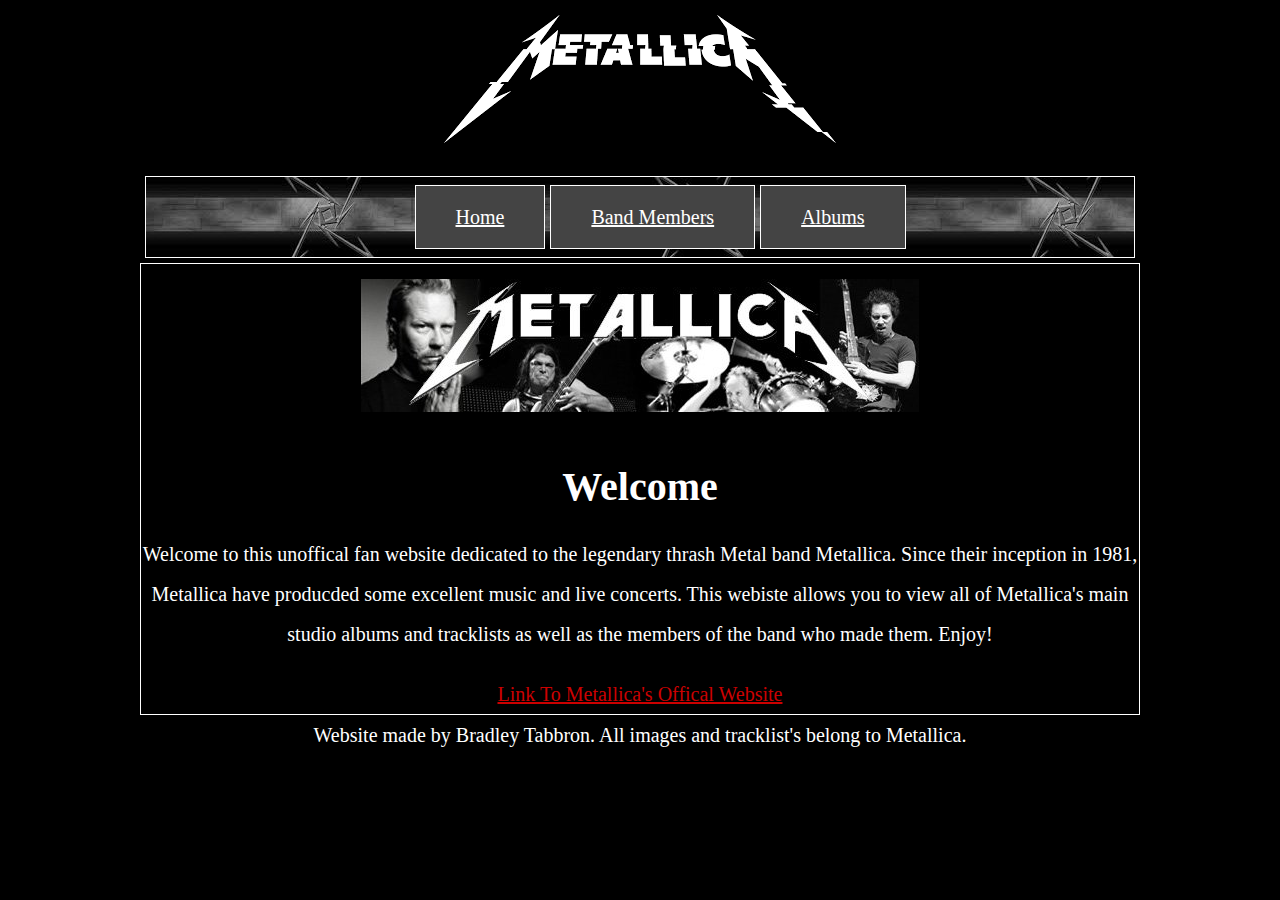
<file: Cousework Website/index.html>
<!doctype html>

<html lang ="en">

<head>
<title>Metallica-Home</title>
<link rel = "stylesheet" href="main.css">
</head>

<body>
   <header>
       <img src ="Images/logo4.png"/>
    </header>
    <nav>
        <ul id="navli">
            <li><a id="navlink" href="index.html">Home</a></li>
            <li><a id="navlink" href="Bandmembers.html">Band Members</a></li>
            <li><a id="navlink" href="Albums.html">Albums</a></li>
        </ul>
    </nav>
    <main>
        <img src="Images/bannav2.jpg"/>
        <h1>Welcome</h1> 
        <p>Welcome to this unoffical fan website dedicated to the legendary thrash Metal band Metallica. Since their inception in 1981, Metallica have producded some excellent music and live concerts. This webiste allows you to view all of Metallica's main studio albums and tracklists as well as the members of the band who made them. Enjoy!</p>
        <a href="https://www.metallica.com/">Link To Metallica's Offical Website</a>
    </main>
    <footer> 
        Website made by Bradley Tabbron. All images and tracklist's belong to Metallica.
    </footer>
</body>

</html>
</file>
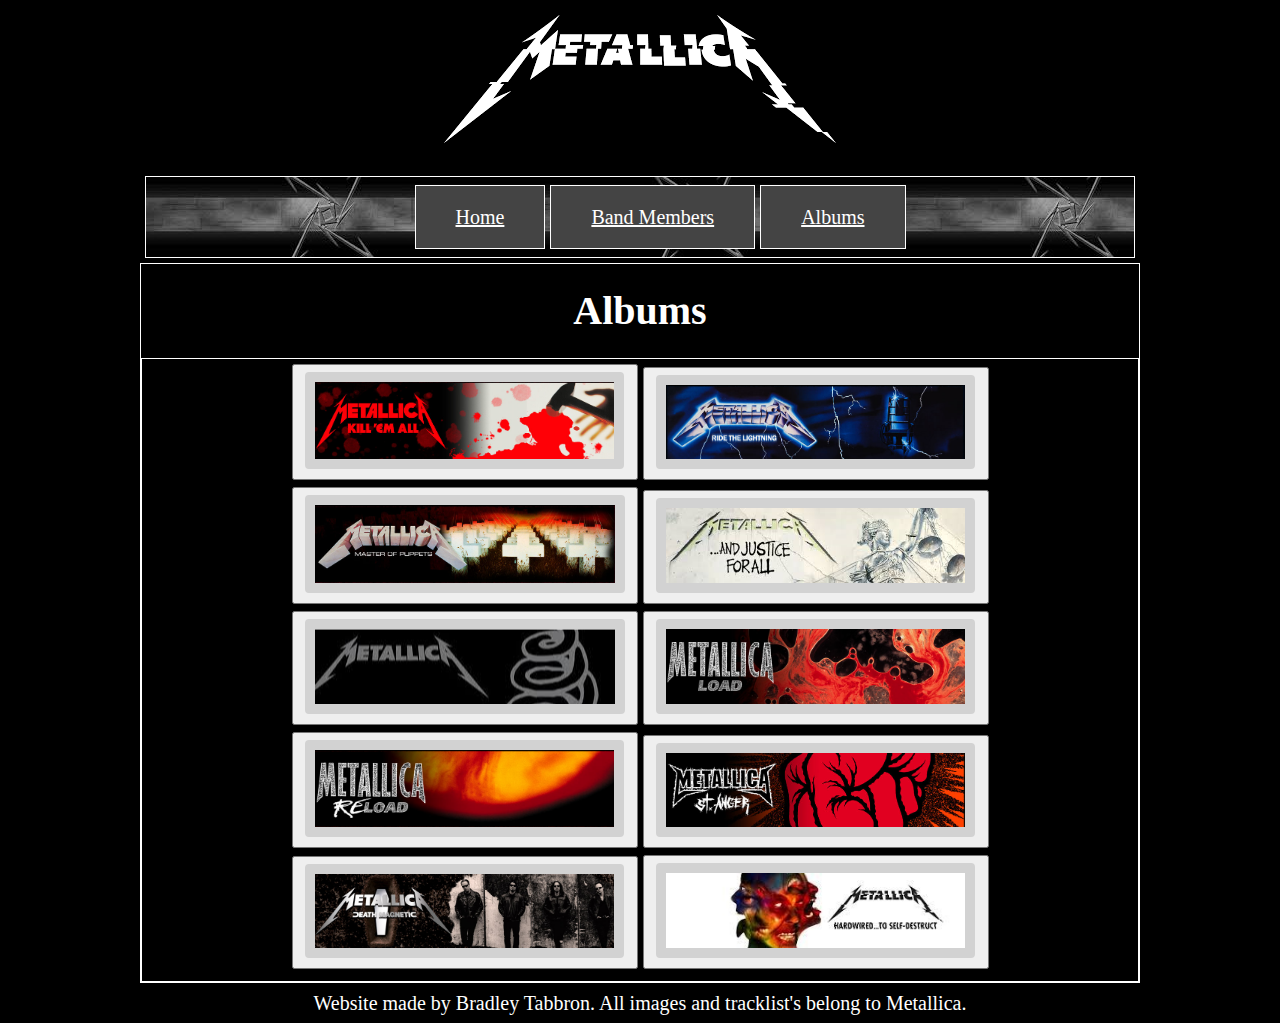
<file: Cousework Website/Albums.html>
<!doctype html>

<html lang ="en">

<head>
<title>Metallica-Albums</title>
<link rel = "stylesheet" href="main.css">
</head>

<body>
   <header>
       <img src ="Images/logo4.png"/>
    </header>
    <nav>
        <ul id="navli">
            <li><a id="navlink" href="index.html">Home</a></li>
            <li><a id="navlink" href="Bandmembers.html">Band Members</a></li>
            <li><a id="navlink" href="Albums.html">Albums</a></li>
        </ul>
    </nav>
    <main>
        <h1>Albums</h1> 
      

        <section id="albumlist">
            <button onclick ="changealbuminfo('kea')"> <img style="max-width: 300px;" "max-height: 700px;" "margin: 0px;" src="Images/bankea.png"/></button>
            <button onclick ="changealbuminfo('rtl')"><img style="max-width: 300px;" "max-height: 700px;" "margin: 0px;" src="Images/banrtl.png"/></button>
           <button onclick ="changealbuminfo('mop')"><img style="max-width: 300px;" "max-height: 700px;" "margin: 0px;" src="Images/banmop.png"/></button>
     <button onclick ="changealbuminfo('ajfa')"><img style="max-width: 300px;" "max-height: 700px;" "margin: 0px;" src="Images/banajfa.png"/></button>
            <button onclick ="changealbuminfo('ba')"><img style="max-width: 300px;" "max-height: 700px;" "margin: 0px;" src="Images/banba2.png"/></button>
            <button onclick ="changealbuminfo('l')"><img style="max-width: 300px;" "max-height: 700px;" "margin: 0px;" src="Images/banl.png"/></button>
            <button onclick ="changealbuminfo('r')"><img style="max-width: 300px;" "max-height: 700px;" "margin: 0px;" src="Images/banr.png"/></button>
            <button onclick ="changealbuminfo('sa')"><img style="max-width: 300px;" "max-height: 700px;" "margin: 0px;" src="Images/bansa.png"/></button>
            <button onclick ="changealbuminfo('dm')"><img style="max-width: 300px;" "max-height: 700px;" "margin: 0px;" src="Images/bandm.png"/></button>
            <button onclick ="changealbuminfo('hwtsd')"><img style="max-width: 300px;" "max-height: 700px;" "margin: 0px;" src="Images/banhtsd4.jpg"/></button>
            

            
            
        </section>
     
         <script>
             function changealbuminfo(albumname){
                
                var y = document.getElementById(albumname);
                 var x =document.getElementsByClassName('album')
                 for(var i=0;i<x.length;i=i+1){
                     if (x[i]==y){
                         x[i].style.display="block";
                     }
                     else{
                         x[i].style.display="none";
                     }
                 }
                 
               
                  
             }
        </script>
          <aside class="album" id="kea">
            
                <h2>Kill 'Em All</h2>
            <p>1983</p>
            <img src="Images/kea.png">
                <ol>
                <li>Hit The Lights </li>
                <li>The Four Horsemen </li>
                <li>Motorbreath </li>
                    <li>Jump Into Fire </li>
                    <li>(Anesthesia) Pulling Teeth </li>
                    <li>Whiplash </li>
                    <li>Phantom Lord </li>
                    <li>No Remorse </li>
                    <li>Seek And Destroy </li>
                    <li>Metal Militia</li>
            </ol>
        </aside>
              
                <aside class="album" id="rtl">
            
                <h2>Ride The Lightning</h2>
            <p>1984</p>
            <img src="Images/rtl.png">
                <ol>
                <li>Fight Fire With Fire </li>
                <li>Ride The Lightning </li>
                <li>For Whom The Bell Tolls </li>
                    <li>Fade To Black </li>
                    <li>Trapped Under Ice </li>
                    <li>Escape </li>
                    <li>Creeping Death </li>
                    <li>The Call Of Ktulu </li>
            </ol>
              </aside>
        <aside class = "album" id="mop">
            
                <h2>Master Of Puppets</h2>
            <p>1986</p>
            <img src="Images/mop.png">
                <ol>
                <li>Battery </li>
                <li>Master Of Puppets </li>
                <li>The Thing That Should Not Be </li>
                    <li>Welcome Home (Sanitarium) </li>
                    <li>Disposable Heroes </li>
                    <li>Leper Messiah </li>
                    <li>Orion </li>
                    <li>Damage Inc. </li>
            </ol>
        </aside>
     <aside class="album" id="ajfa">
            
                <h2>...And Justice For All</h2>
            <p>1988</p>
            <img src="Images/ajfa.png">
                <ol>
                <li>Blackened </li>
                <li>...And Justice For All </li>
                <li>Eye Of The Beholder </li>
                    <li>One </li>
                    <li>The Shortest Straw </li>
                    <li>Harvester Of Sorrow </li>
                    <li>The Frayed Ends Of Sanity </li>
                    <li>To Live Is To Die </li>
                    <li>Dyers Eve </li>
            </ol>
        </aside>
        
          <aside class="album" id="ba">
            
                <h2>Metallica</h2>
            <p>1991</p>
            <img src="Images/ba.png">
                <ol>
                <li>Enter Sandman </li>
                <li>Sad But True </li>
                <li>Holier Than Thou </li>
                    <li>The Unforgiven </li>
                    <li>Wherever I May Roam </li>
                    <li>Don't Tread On Me </li>
                    <li>Through The Never </li>
                    <li>Nothing Else Matters </li>
                    <li>Of Wolf And Man </li>
                    <li>The God That Failed </li>
                    <li>My Friend Of Misery </li>
                    <li>The Struggle Within </li>
            </ol>
        </aside>
        
          <aside class="album" id="l">
            
                <h2>Load</h2>
            <p>1996</p>
            <img src="Images/l.jpg">
                <ol>
                <li>Ain't My Bitch </li>
                <li>2 X 4 </li>
                <li>The House That Jack Built </li>
                    <li>Until It Sleeps </li>
                    <li>King Nothing </li>
                    <li>Hero Of The Day </li>
                    <li>Bleeding Me </li>
                    <li>Cure </li>
                    <li>Poor Twisted Me </li>
                    <li>Wasting My Hate </li>
                    <li>Mama Said </li>
                    <li>Thorn Within </li>
                    <li>Ronnie </li>
                    <li>The Outlaw Torn </li>
            </ol>
        </aside>
        
     
        
          <aside class="album" id="r">
            
                <h2>Reload</h2>
            <p>1997</p>
            <img src="Images/r.png">
                <ol>
                <li>Bad Seed </li>
                <li>Where The Wild Things Are </li>
                <li>Prince Charming </li>
                    <li>Low Man's Lyric </li>
                    <li>Attitude </li>
                    <li>Fixxxer </li>
                    <li>Fuel </li>
                    <li>Cure </li>
                    <li>The Memory Remains </li>
                    <li>Devil's Dance </li>
                    <li>The Unforgiven II </li>
                    <li>Better Than You </li>
                    <li>Slither </li>
                    <li>Carpe Diem Baby </li>
            </ol>
        </aside>
              <aside class="album" id="sa">
            
                <h2>St. Anger</h2>
            <p>2003</p>
            <img src="Images/sa.png">
                <ol>
                <li>Frantic </li>
                <li>St. Anger </li>
                <li>Some Kind Of Monster </li>
                    <li>Dirty Window </li>
                    <li>Invisible Kid </li>
                    <li>My World </li>
                    <li>Shoot Me Again </li>
                    <li>Sweet Amber </li>
                    <li>The Unnamed Feeling </li>
                    <li>Purify </li>
                    <li>All Within My Hands </li>
            </ol>
        </aside>
        
           
              <aside class="album" id="dm">
            
                <h2>Death Magnetic</h2>
            <p>2008</p>
            <img src="Images/dm.png">
                <ol>
                <li>That Was Just Your Life </li>
                <li>The End Of The Line </li>
                <li>Broken, Beat And Scarred </li>
                    <li>The Day That Never Comes </li>
                    <li>All Nightmare Long </li>
                    <li>Cyanide </li>
                    <li>The Unforgiven III </li>
                    <li>The Judas Kiss </li>
                    <li>Suicide And Redemption </li>
                    <li>My Apocalypse </li>
            </ol>
        </aside>
            
                   <aside class="album" id="hwtsd">
            
                <h2>Hardwired... To Self Destruct</h2>
            <p>2016</p>
            <img src="Images/hwtsd.png">
                <ol>
                <li>Hardwired </li>
                <li>Atlas Rise! </li>
                <li>Now That We're Dead </li>
                    <li>Moth Into Flame </li>
                    <li>Dream No More </li>
                    <li>Halo On Fire </li>
                    <li>Confusion </li>
                    <li>Manunkind </li>
                    <li>Here Comes Revenge </li>
                    <li>Am I Savage? </li>
                    <li>Murder One </li>
                    <li>Spit Out The Bone </li>
            </ol>
        </aside>
    </main>
    <footer> Website made by Bradley Tabbron. All images and tracklist's belong to Metallica.
    </footer>
</body>

</html>
</file>
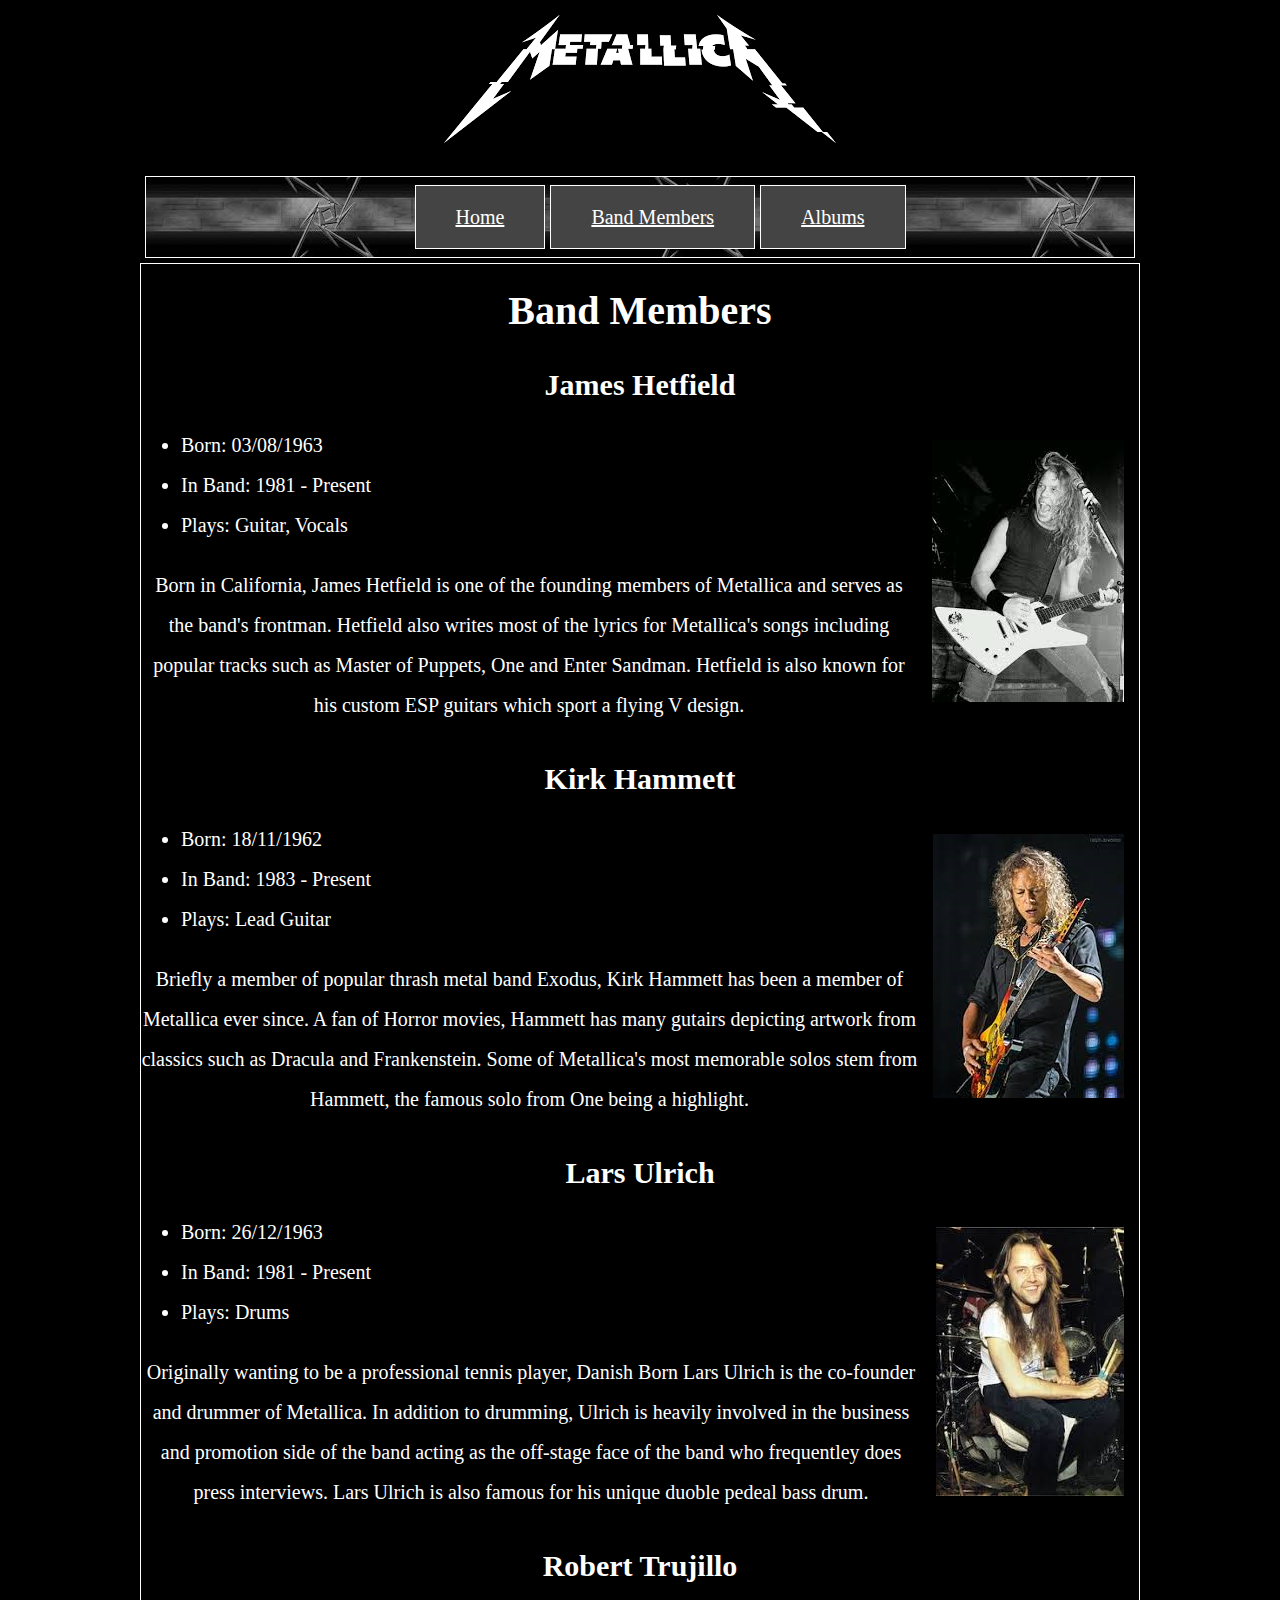
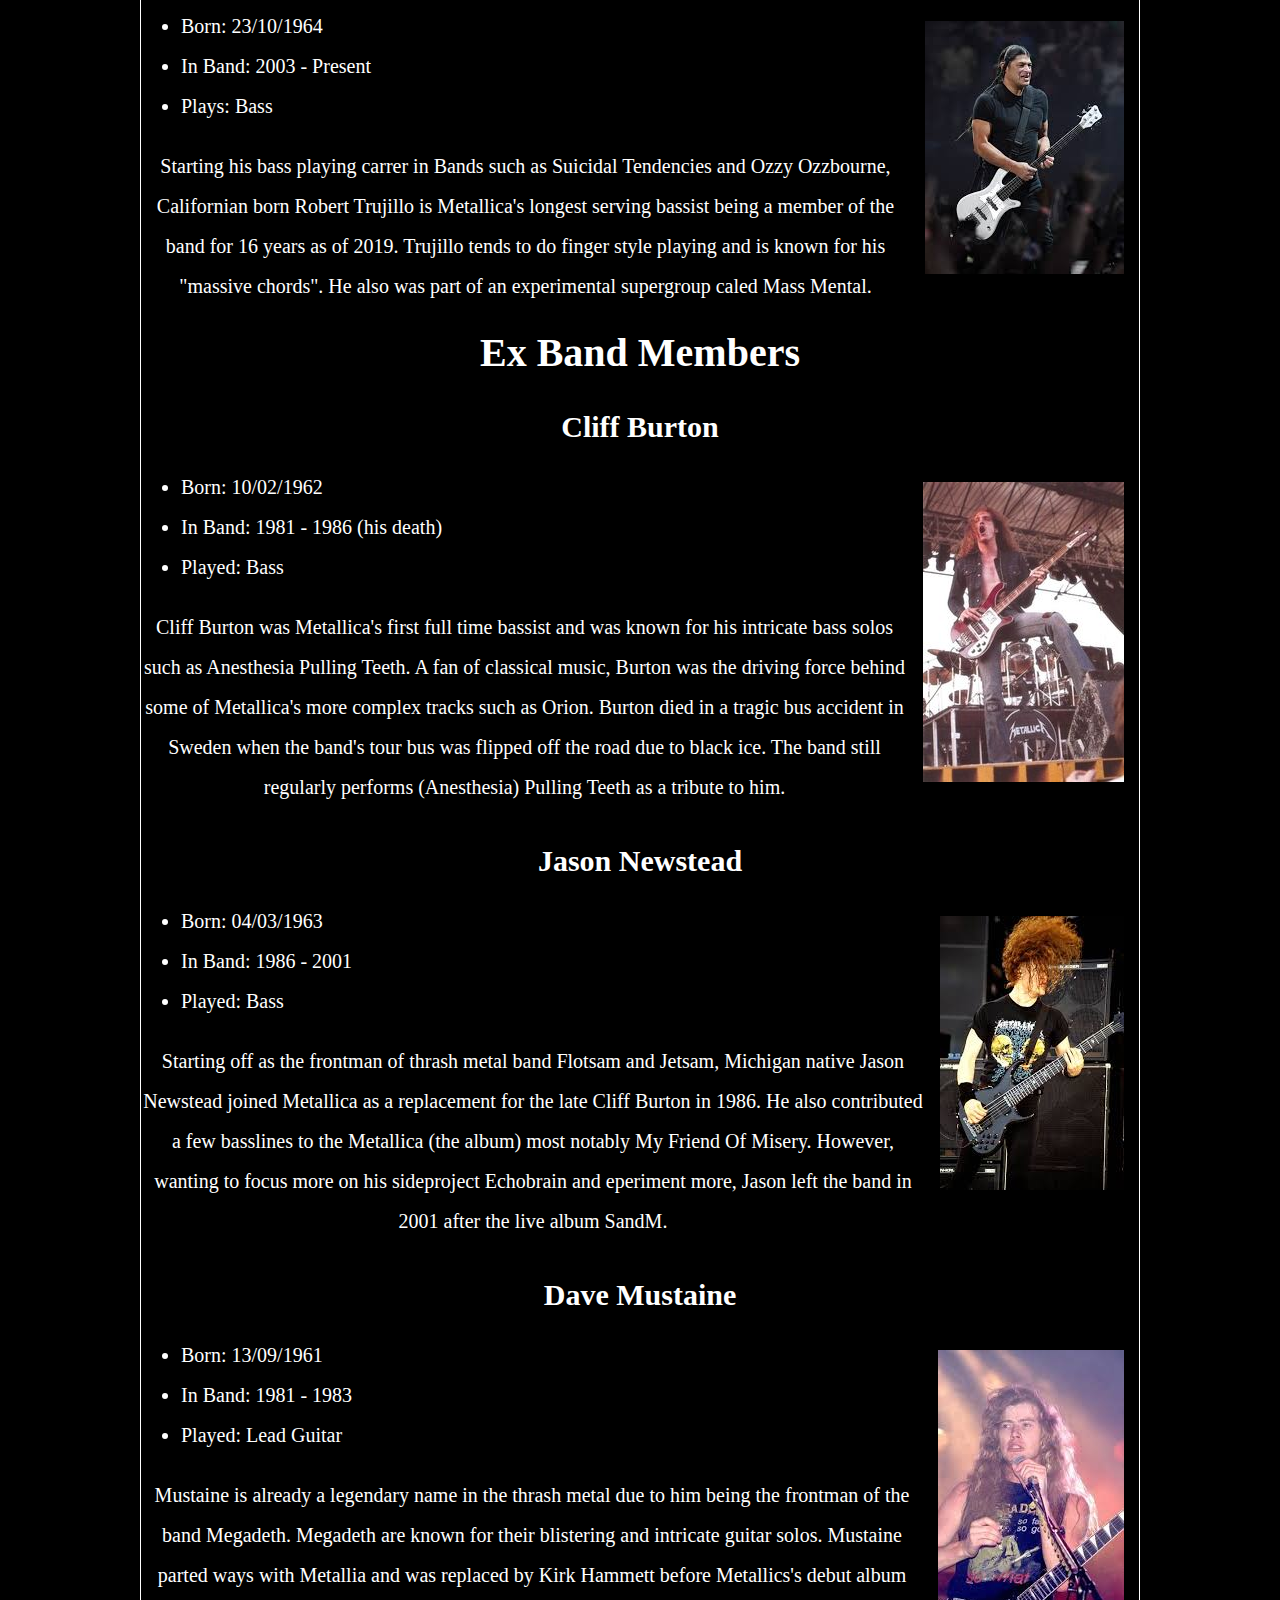
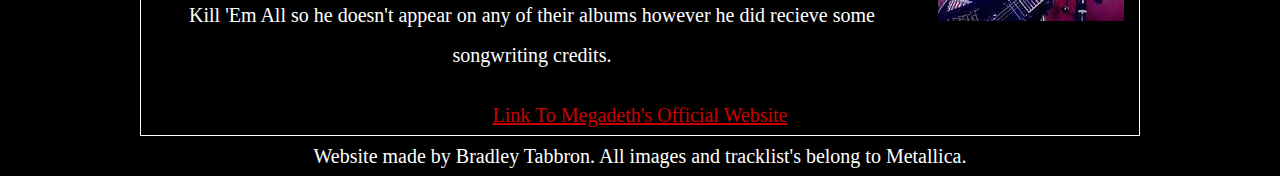
<file: Cousework Website/Bandmembers.html>
<!doctype html>

<html lang ="en">

<head>
<title>Metallica-Band</title>
<link rel = "stylesheet" href="main.css">
</head>

<body>
   <header>
       <img src ="Images/logo4.png"/>
    </header>
     <nav>
        
        <ul id ="navli">

            <li><a id="navlink" href="index.html">Home</a></li>
            <li><a id="navlink" href="Bandmembers.html">Band Members</a></li>
            <li><a id="navlink" href="Albums.html">Albums</a></li>
           
        </ul>
        
    </nav>
      
    <main>
        <h1>Band Members</h1> 
    <h2>James Hetfield</h2>
        <img id ="bandpic" src="Images/jh4.jpg"/>
      
        <ul>
            <li>Born: 03/08/1963</li>
            <li>In Band: 1981 - Present</li>
            <li>Plays: Guitar, Vocals</li>
        </ul>
        <p>Born in California, James Hetfield is one of the founding members of Metallica and serves as the band's frontman. Hetfield also writes most of the lyrics for Metallica's songs including popular tracks such as Master of Puppets, One and Enter Sandman. Hetfield is also known for his custom ESP guitars which sport a flying V design.</p>
    <h2>Kirk Hammett</h2>
         <img id ="bandpic" src="Images/kh1.png"/>
           <ul>
            <li>Born: 18/11/1962</li>
            <li>In Band: 1983 - Present</li>
            <li>Plays: Lead Guitar</li>
        </ul>
        <p>Briefly a member of popular thrash metal band Exodus, Kirk Hammett has been a member of Metallica ever since. A fan of Horror movies, Hammett has many gutairs depicting artwork from classics such as Dracula and Frankenstein. Some of Metallica's most memorable solos stem from Hammett, the famous solo from One being a highlight. </p>
        <h2>Lars Ulrich</h2>
        <img id ="bandpic" src="Images/lu1.jpg"/>
        <ul>
            <li>Born: 26/12/1963</li>
            <li>In Band: 1981 - Present</li>
            <li>Plays: Drums</li>
        </ul>
        <p>Originally wanting to be a professional tennis player, Danish Born Lars Ulrich is the co-founder and drummer of Metallica. In addition to drumming, Ulrich is heavily involved in the business and promotion side of the band acting as the off-stage face of the band who frequentley does press interviews. Lars Ulrich is also famous for his unique duoble pedeal bass drum.</p>
        <h2>Robert Trujillo</h2>
        <img id ="bandpic" src="Images/rt2.jpg"/>
        <ul>
            <li>Born: 23/10/1964</li>
            <li>In Band: 2003 - Present</li>
            <li>Plays: Bass</li>
        </ul>
        <p>Starting his bass playing carrer in Bands such as Suicidal Tendencies and Ozzy Ozzbourne, Californian born Robert Trujillo is Metallica's longest serving bassist being a member of the band for 16 years as of 2019. Trujillo tends to do finger style playing and is known for his "massive chords". He also was part of an experimental supergroup caled Mass Mental.</p>
        <h1>Ex Band Members</h1>
        <h2>Cliff Burton</h2>
        <img id="bandpic" src="Images/cb2.jpg"/>
        <ul>
            <li>Born: 10/02/1962</li>
            <li>In Band: 1981 - 1986 (his death)</li>
            <li>Played: Bass</li>
        </ul>
        <p>Cliff Burton was Metallica's first full time bassist and was known for his intricate bass solos such as Anesthesia Pulling Teeth. A fan of classical music, Burton was the driving force behind some of Metallica's more complex tracks such as Orion. Burton died in a tragic bus accident in Sweden when the band's tour bus was flipped off the road due to black ice. The band still regularly performs (Anesthesia) Pulling Teeth as a tribute to him.</p>
         <h2>Jason Newstead</h2>
        <img id="bandpic" src="Images/jn1.jpg"/>
        <ul>
            <li>Born: 04/03/1963</li>
            <li>In Band: 1986 - 2001</li>
            <li>Played: Bass</li>
        </ul>
        <p>Starting off as the frontman of thrash metal band Flotsam and Jetsam, Michigan native Jason Newstead joined Metallica as a replacement for the late Cliff Burton in 1986. He also contributed a few basslines to the Metallica (the album) most notably My Friend Of Misery. However, wanting to focus more on his sideproject Echobrain and eperiment more, Jason left the band in 2001 after the live album SandM.</p>
        <h2>Dave Mustaine</h2>
        <img id="bandpic" src="Images/dm1.jpg"/>
        <ul>
            <li>Born: 13/09/1961</li>
            <li>In Band: 1981 - 1983</li>
            <li>Played: Lead Guitar</li>
        </ul>
        <p>Mustaine is already a legendary name in the thrash metal due to him being the frontman of the band Megadeth. Megadeth are known for their blistering and intricate guitar solos. Mustaine parted ways with Metallia and was replaced by Kirk Hammett before Metallics's debut album Kill 'Em All so he doesn't appear on any of their albums however he did recieve some songwriting credits.</p>
        <a href="https://megadeth.com/">Link To Megadeth's Official Website</a>
    </main>
    <footer> Website made by Bradley Tabbron. All images and tracklist's belong to Metallica.
    </footer>
</body>

</html>
</file>
<file: Cousework Website/main.css>
html {
    background: #000000;
    
    -webkit-font-smoothing: antialiased;
}

body {
    background: #000;
    text-align: center;
    color: #fff;
    font-family: serif;
    font-size: 20px;
    line-height: 2;
    margin: 0 auto;
    max-width: 1000px;
  
}
nav li {display:inline;
        background: #444;
    text-align:center;
    padding-left:40px;
    padding-right: 40px;
    padding-bottom: 20px;
    padding-top: 20px;
        margin: 0 auto;
        border: 1px solid #fff;
  

       
}

nav{background-color: dimgrey;
    height:inherit;
        text-align:center;
    
        margin:5px;
    border: 1px solid #fff;
    
    width:auto;
    background-image:url(Images/bannav7.jpg);
    

}
h1, h2, h3, h4, h5, h6 {
    color: #fff;
    font-weight: 600;
    line-height: 1;
    text-align: center;
}

h2 {
    margin-top: 1.3em;
}



b, strong {
    font-weight: 600;
}

samp {
    display: none;
}

img {
    
    border: 10px solid rgba(0, 0, 0, 0.12);
    border-radius: 4px;
    display:inline-block;
    margin: 5px;
    
}


main {
    border: 1px solid #fff;
    
}


section {
     border: 1px solid #fff;
    padding: 5px;
}

#albumlist {
    text-align: center;
    
    
    
}

albumleftli {text-align: left;
    
}

albumleftol {
    text-align: left;
    
}

footer {
    clear: both;
}

aside {
    
    display: none;
    
}

button {
   
}

#ban {
   
}

ul {
    text-align: left;
}

#navli {
    text-align:center;
}

#bandpic {
    float: right;
}

a:link {
color: #cc0000;
    
}
a:visited {
color: #999999;
}
a:hover {
color: #ff3300;
}



#navlink {
   
    
    color: #fff;
    
        
}
</file>
